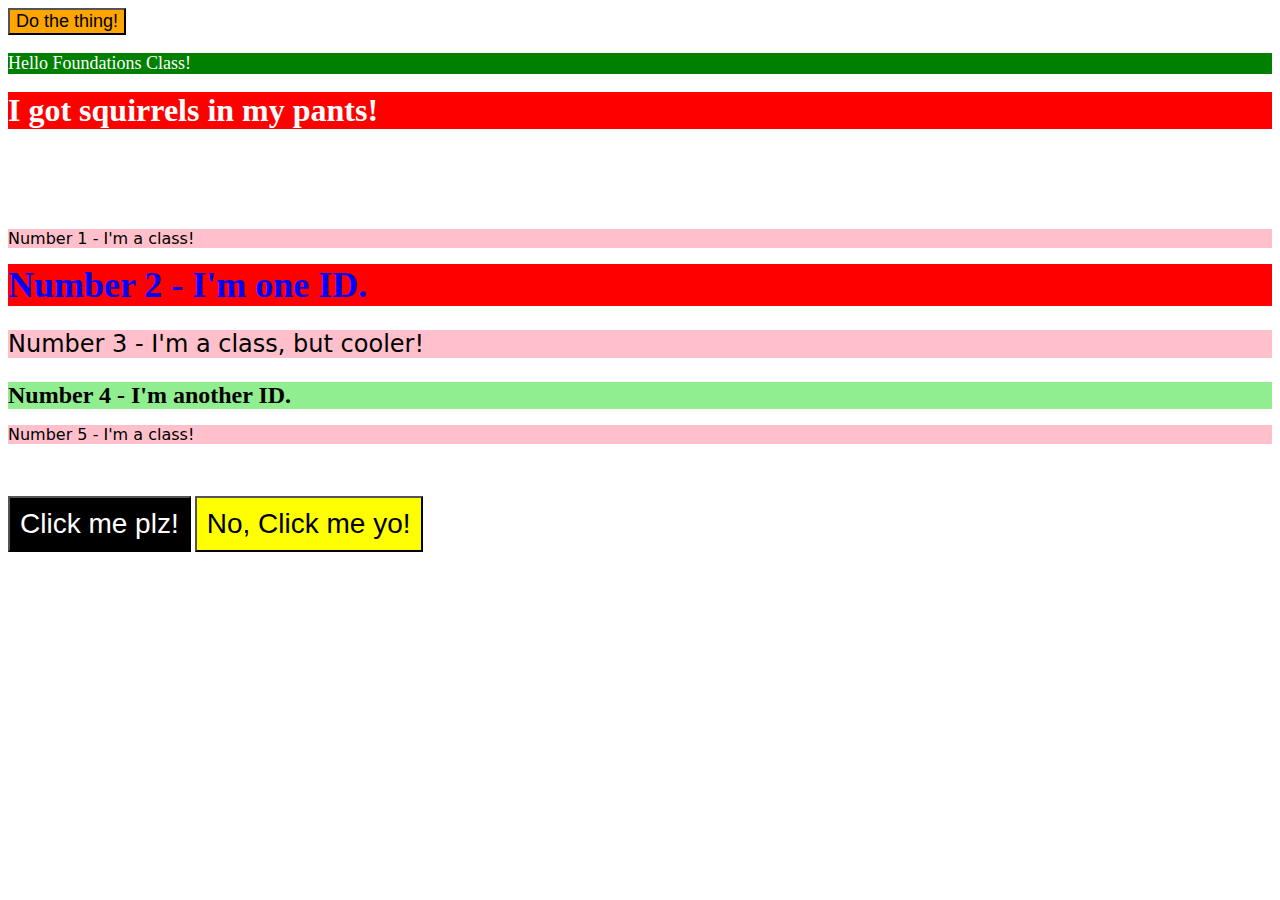
<file: index.html>
<!DOCTYPE html>
<html lang="en">
<head>
    <meta charset="UTF-8">
    <meta name="viewport" content="width=device-width, initial-scale=1.0">
    <title>Document</title>
</head>
<body>
    <button
        style="background-color:orange;
        font-size: 18px;">
        Do the thing!
    </button>
    <p
        style="background-color: green; color: white; font-size: 18px;">
        Hello Foundations Class!</p>
    <link rel="stylesheet" href="styles.css">
    <div>
        I got squirrels in my pants!
    </div>
    
    <body>
        <p id="first" class="pink">
            Number 1 - I'm a class!</p>
        <div id="second">
            Number 2 - I'm one ID.</div>
        <p id="third" class="pink">
            Number 3 - I'm a class, but cooler!</p>
        <div id="fourth">
            Number 4 - I'm another ID.</div>
        <p class="pink">
            Number 5 - I'm a class!</p>
        <br>
        </br>
        
                <button id="black" class="both">Click me plz!</button>
                <button id="yellow" class="both">No, Click me yo!</button>
    </body>
</link>
</body>
</html>
</file>
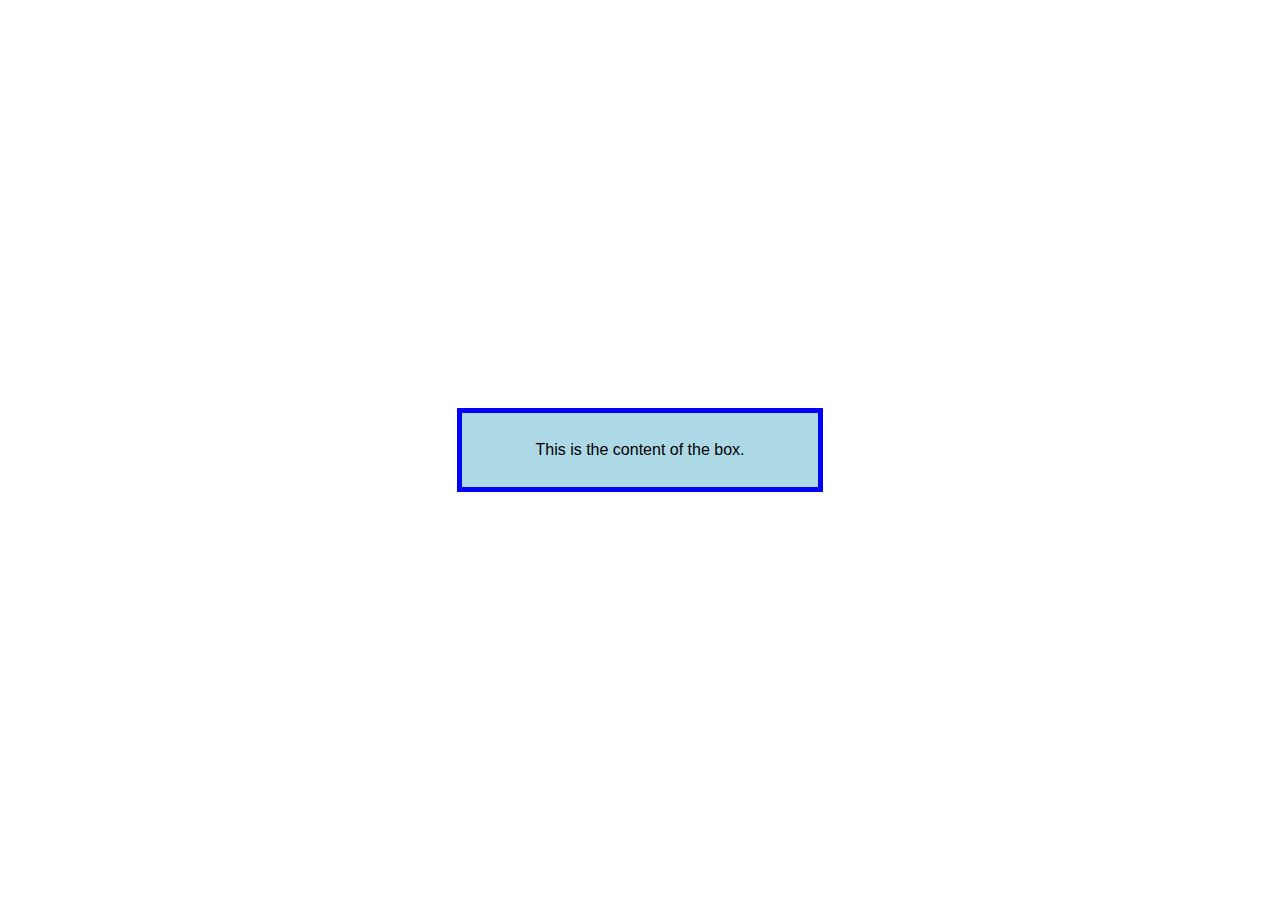
<file: box.html>
<!DOCTYPE html>
<html lang="en">
<head>
    <meta charset="UTF-8">
    <meta name="viewport" content="width=device-width, initial-scale=1.0">
    <title>Document</title>
</head>
<link rel="stylesheet" href="boxstyle.css"/>
<body>
    <div class="box">This is the content of the box.</div>
</body>
</html>
</file>
<file: styles.css>
div {
    background-color: red;
    color: white;
    font-size: 32px;
    text-align: center;
    font-weight: bold;
    display: flex;
}

.pink {
    background-color: pink;
    font-family: Verdana, "DejaVu Sans", sans-serif;
}

#second {
  color: blue;
  font-size: 36px;
}

#third {
  font-size:  24px;
}

#fourth {
  background-color: lightgreen;
  color: black;
  font-size: 24px;
  font-weight: bold;
}

#black {
  background-color: black;
  color: white;
}

#yellow {
  background-color: yellow;
}

.both {
  text-align: center;
  padding: 10px;
  font-size: 28px;
  font-family: Helvetica, "Times New Roman", sans-serif;
}

#first {
    margin-top: 100px;
}
</file>
<file: boxstyle.css>
body {
    display: flex;
    justify-content: center;
    align-items: center;
    height: 100vh;
    margin: 0;
    font-family: Arial, sans-serif;
  }
  
  .box {
    width: 300px;
    padding: 28px;
    border: 5px solid blue;
    margin: 30px;
    background-color: lightblue;
    text-align: center;
  }
</file>
